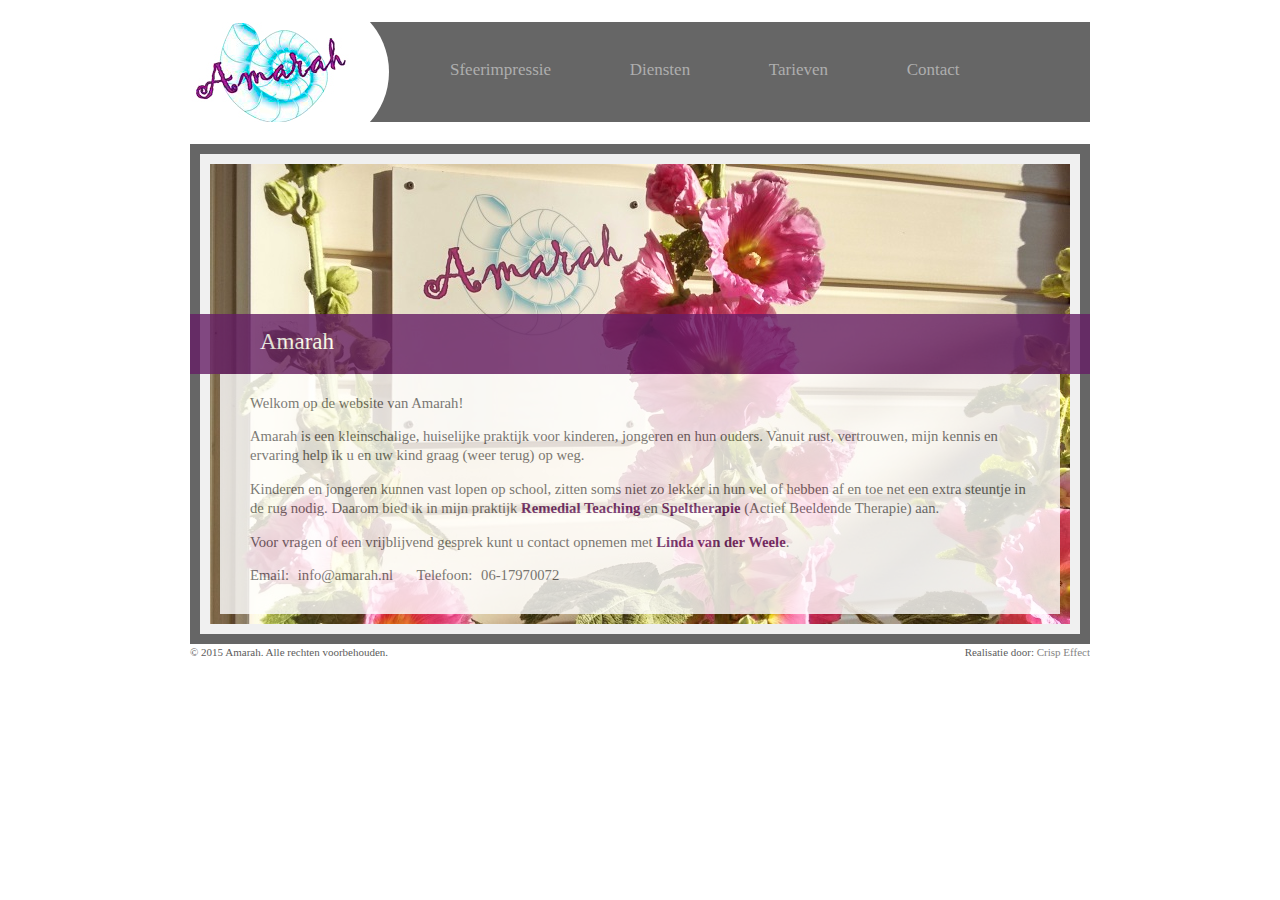
<file: public_html/index.html>
<!DOCTYPE html>
<html>
  <head>
    <title>Amarah</title>
    <meta charset="UTF-8" />
    <meta
      name="description"
      content="Amarah is een kleinschalige praktijk die kinderen en jongeren op verschillende gebieden begeleidt. Zo verzorgen wij remedial teaching, begeleiding bij dyslexie, huiswerkbegeleiding en cito- en examentraining."
    />
    <meta
      name="keywords"
      content="Amarah, Breda, Tilburg, basisschool, middelbare school, kinderen, jongeren, begeleiding, bijles, remedial teaching, RT begeleiding, dyslexie, huiswerkbegeleiding, citotoets, examentraining"
    />
    <meta name="viewport" content="width=device-width,initial-scale=1" />
    <meta
      name="Copyright"
      content="Copyright 2015, Amarah. All rights reserved."
    />
    <meta name="Robots" content="All" />
    <link rel="stylesheet" href="css/main.css?d=170205" />
  </head>
  <body>
    <div id="container">
      <header>
        <nav>
          <div id="logo">
            <a href="index.html"
              ><img src="img/logo.jpg" alt="Home" title="Home"
            /></a>
          </div>
          <div class="half-circle">
            <div class="circle"></div>
          </div>
          <ul>
            <li><a href="sfeerimpressie.html">Sfeerimpressie</a></li>
            <li><a href="diensten.html">Diensten</a></li>
            <li><a href="tarieven.html">Tarieven</a></li>
            <li><a href="contact.html">Contact</a></li>
          </ul>
        </nav>
      </header>
      <div class="content" id="index-content-bg">
        <div class="balk" id="index-balk">
          <h1>Amarah</h1>
        </div>
        <article>
          <p>Welkom op de website van Amarah!</p>
          <p>
            Amarah is een kleinschalige, huiselijke praktijk voor kinderen,
            jongeren en hun ouders. Vanuit rust, vertrouwen, mijn kennis en
            ervaring help ik u en uw kind graag (weer terug) op weg.
          </p>
          <p>
            Kinderen en jongeren kunnen vast lopen op school, zitten soms niet
            zo lekker in hun vel of hebben af en toe net een extra steuntje in
            de rug nodig. Daarom bied ik in mijn praktijk
            <span class="emph">Remedial Teaching</span> en
            <span class="emph">Speltherapie</span> (Actief Beeldende Therapie)
            aan.
          </p>
          <p>
            Voor vragen of een vrijblijvend gesprek kunt u contact opnemen met
            <span class="emph">Linda van der Weele</span>.
          </p>
          <p>
            <span class="contact"
              >Email:
              <a class="plain-link" href="mailto:info@amarah.nl"
                >info@amarah.nl</a
              ></span
            >
            <span class="contact"
              >Telefoon:
              <a class="plain-link" href="tel:06-17970072">06-17970072</a></span
            >
          </p>

          <p></p>
        </article>
      </div>
      <div id="footer">
        <div id="copyright">&copy; 2015 Amarah. Alle rechten voorbehouden.</div>
        <div id="crisp">
          Realisatie door:
          <a href="www.crispeffect.nl" target="_blank">Crisp Effect</a>
        </div>
      </div>
    </div>
  </body>
</html>
</file>
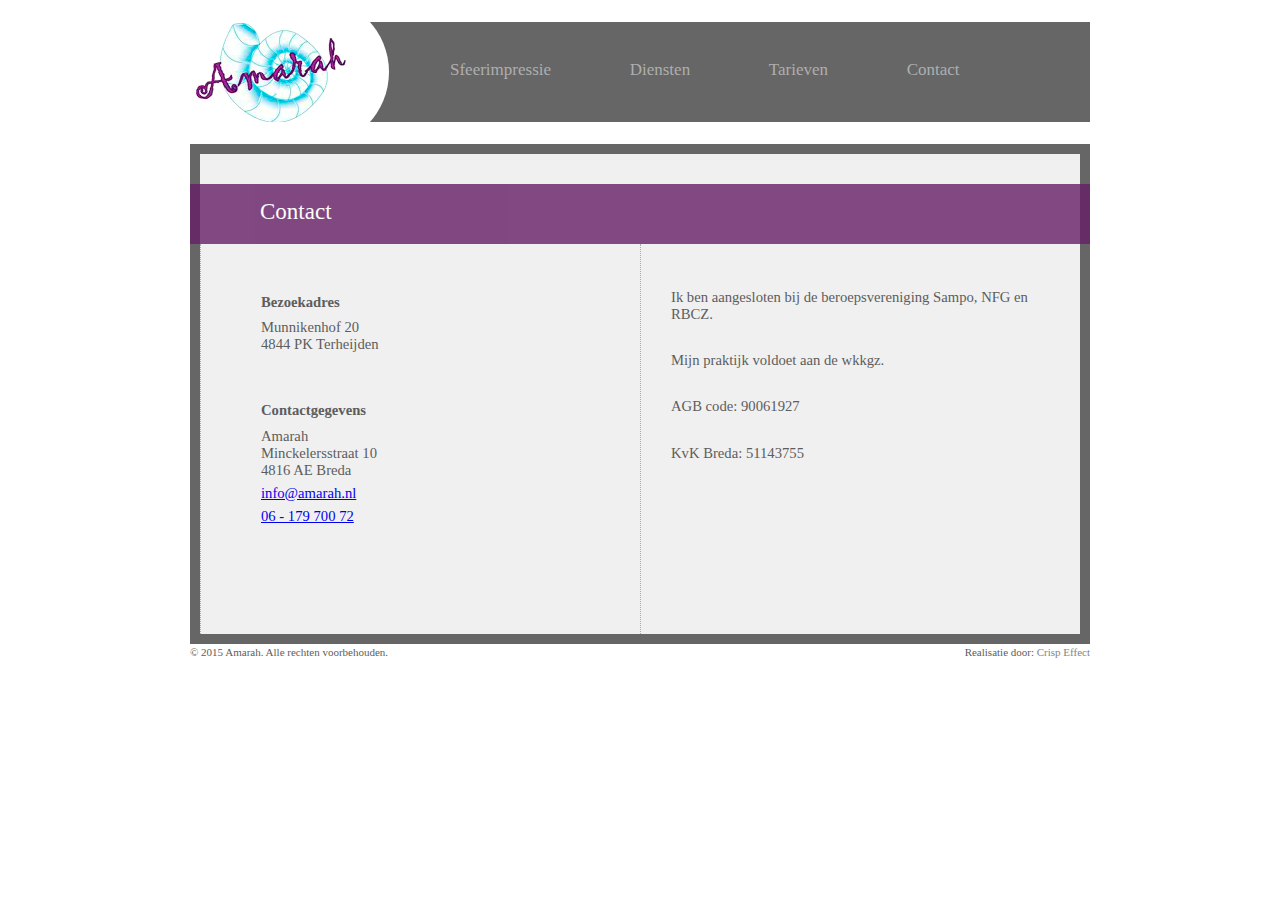
<file: public_html/contact.html>
<!DOCTYPE html>
<html>
  <head>
    <title>Amarah</title>
    <meta charset="UTF-8" />
    <meta
      name="description"
      content="Amarah is een kleinschalige praktijk die kinderen en jongeren op verschillende gebieden begeleidt. Zo verzorgen wij remedial teaching, begeleiding bij dyslexie, huiswerkbegeleiding en cito- en examentraining."
    />
    <meta
      name="keywords"
      content="Amarah, Breda, Tilburg, basisschool, middelbare school, kinderen, jongeren, begeleiding, bijles, remedial teaching, RT begeleiding, dyslexie, huiswerkbegeleiding, citotoets, examentraining"
    />
    <meta name="viewport" content="width=device-width,initial-scale=1" />
    <meta
      name="Copyright"
      content="Copyright 2015, Amarah. All rights reserved."
    />
    <meta name="Robots" content="All" />
    <link rel="stylesheet" href="css/main.css?d=170205" />
  </head>

  <body>
    <div id="container">
      <header>
        <nav>
          <div id="logo">
            <a href="index.html"
              ><img src="img/logo.jpg" alt="Home" title="Home"
            /></a>
          </div>
          <div class="half-circle">
            <div class="circle"></div>
          </div>
          <ul>
            <li><a href="sfeerimpressie.html">Sfeerimpressie</a></li>
            <li><a href="diensten.html">Diensten</a></li>
            <li><a href="tarieven.html">Tarieven</a></li>
            <li><a href="contact.html">Contact</a></li>
          </ul>
        </nav>
      </header>

      <div class="content">
        <div class="balk"><h1>Contact</h1></div>

        <div class="half">
          <address>
            <h4>Bezoekadres</h4>
            <div>Munnikenhof 20</div>
            <div>4844 PK Terheijden</div>
          </address>

          <address>
            <h4>Contactgegevens</h4>
            <div>Amarah</div>
            <div>Minckelersstraat 10</div>
            <div>4816 AE Breda</div>
            <a href="mailto:info@amarah.nl">info@amarah.nl</a>
            <a href="tel:+31617970072">06 - 179 700 72</a>
          </address>
        </div>

        <div class="half">
          <p>Ik ben aangesloten bij de beroepsvereniging Sampo, NFG en RBCZ.</p>
          <p>Mijn praktijk voldoet aan de wkkgz.</p>
          <p>AGB code: 90061927</p>
          <p>KvK Breda: 51143755</p>
        </div>
      </div>

      <div id="footer">
        <div id="copyright">&copy; 2015 Amarah. Alle rechten voorbehouden.</div>
        <div id="crisp">
          Realisatie door:
          <a href="www.crispeffect.nl" target="_blank">Crisp Effect</a>
        </div>
      </div>
    </div>
  </body>
</html>
</file>
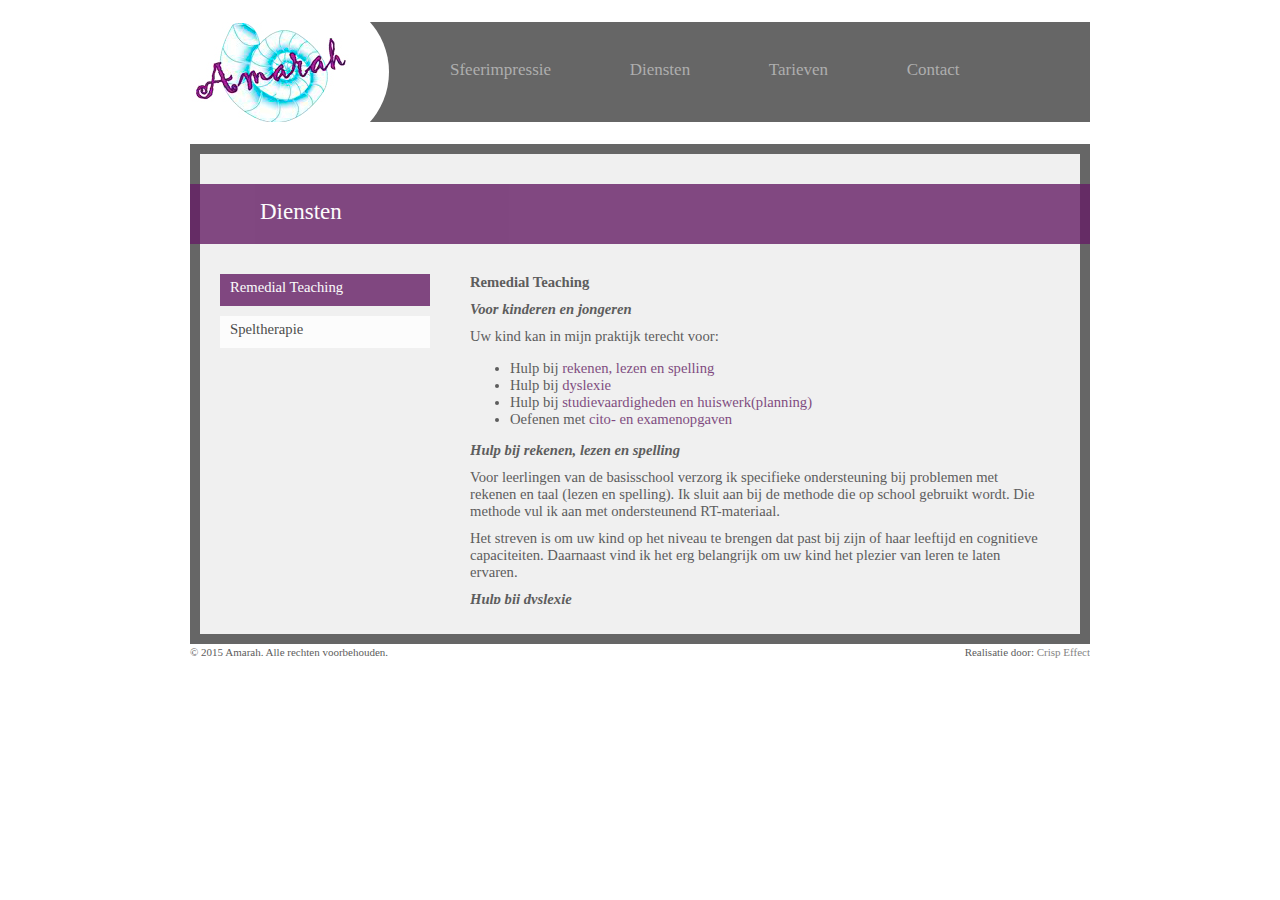
<file: public_html/diensten.html>
<!DOCTYPE html>
<html>
  <head>
    <title>Amarah</title>
    <meta charset="UTF-8" />
    <meta
      name="description"
      content="Amarah is een kleinschalige praktijk die kinderen en jongeren op verschillende gebieden begeleidt. Zo verzorgen wij remedial teaching, begeleiding bij dyslexie, huiswerkbegeleiding en cito- en examentraining."
    />
    <meta
      name="keywords"
      content="Amarah, Breda, Tilburg, basisschool, middelbare school, kinderen, jongeren, begeleiding, bijles, remedial teaching, RT begeleiding, dyslexie, huiswerkbegeleiding, citotoets, examentraining"
    />
    <meta name="viewport" content="width=device-width,initial-scale=1" />
    <meta
      name="Copyright"
      content="Copyright 2015, Amarah. All rights reserved."
    />
    <meta name="Robots" content="All" />
    <link rel="stylesheet" href="css/main.css?d=170205" />
    <script>
      var active = "rt";

      function showDienst(elt) {
        var id = elt.id;

        if (id === active) {
          return;
        }

        document.getElementById(active).classList.remove("active");
        document
          .getElementById("dienstuitleg-" + active)
          .classList.remove("active");
        document.getElementById(id).classList.add("active");
        document.getElementById("dienstuitleg-" + id).classList.add("active");
        active = id;

        scrollToSection();
      }

      function scrollToSection(id) {
        var parentDiv = document.getElementById("dienstuitleg");

        if (!id) {
          parentDiv.scrollTop = 0;
        } else {
          parentDiv.scrollTop =
            parentDiv.scrollTop + document.getElementById(id).offsetTop;
        }
      }
    </script>
  </head>
  <body>
    <div id="container">
      <header>
        <nav>
          <div id="logo">
            <a href="index.html"
              ><img src="img/logo.jpg" alt="Home" title="Home"
            /></a>
          </div>
          <div class="half-circle">
            <div class="circle"></div>
          </div>
          <ul>
            <li><a href="sfeerimpressie.html">Sfeerimpressie</a></li>
            <li><a href="diensten.html">Diensten</a></li>
            <li><a href="tarieven.html">Tarieven</a></li>
            <li><a href="contact.html">Contact</a></li>
          </ul>
        </nav>
      </header>

      <div class="content">
        <div class="balk"><h1>Diensten</h1></div>
        <div id="dienstenmenu">
          <ul>
            <li id="rt" class="active" onclick="showDienst(this)">
              Remedial Teaching
            </li>
            <li id="st" onclick="showDienst(this)">Speltherapie</li>
          </ul>
        </div>

        <div id="dienstuitleg">
          <div class="dienstspan active" id="dienstuitleg-rt">
            <h2>Remedial Teaching</h2>
            <h3>Voor kinderen en jongeren</h3>

            Uw kind kan in mijn praktijk terecht voor:

            <ul>
              <li>
                Hulp bij
                <a onclick="scrollToSection('rekenen-lezen-spelling')"
                  >rekenen, lezen en spelling</a
                >
              </li>
              <li>
                Hulp bij <a onclick="scrollToSection('dyslexie')">dyslexie</a>
              </li>
              <li>
                Hulp bij
                <a
                  onclick="scrollToSection('studievaardigheden-en-huiswerkplanning')"
                  >studievaardigheden en huiswerk(planning)</a
                >
              </li>
              <li>
                Oefenen met
                <a onclick="scrollToSection('cito-en-examenopgaven')"
                  >cito- en examenopgaven</a
                >
              </li>
            </ul>

            <h3 id="rekenen-lezen-spelling">
              Hulp bij rekenen, lezen en spelling
            </h3>
            <p>
              Voor leerlingen van de basisschool verzorg ik specifieke
              ondersteuning bij problemen met rekenen en taal (lezen en
              spelling). Ik sluit aan bij de methode die op school gebruikt
              wordt. Die methode vul ik aan met ondersteunend RT-materiaal.
            </p>
            <p>
              Het streven is om uw kind op het niveau te brengen dat past bij
              zijn of haar leeftijd en cognitieve capaciteiten. Daarnaast vind
              ik het erg belangrijk om uw kind het plezier van leren te laten
              ervaren.
            </p>

            <h3 id="dyslexie">Hulp bij dyslexie</h3>
            <p>
              Voor leerlingen met een dyslexieverklaring bied ik een specifiek
              leerprogramma aan. Uw kind zal veel oefenen, wat verschillende
              hersengebieden prikkelt.
            </p>
            <p>
              Ik maak gebruik van verschillende spellingsoefeningen en
              woordrijen, van RALFI lezen, van flitskaartjes en oefenmateriaal
              op de computer. Eens in de drie maanden is er een toetsmoment om
              de voortgang te meten.
            </p>

            <h3 id="studievaardigheden-en-huiswerkplanning">
              Hulp bij studievaardigheden en huiswerk(planning)
            </h3>
            <p>
              Het invullen van een planblad geeft structuur aan de manier waarop
              uw kind zijn huiswerk gaat aanpakken. Naast het plannen krijgt uw
              kind ruimte om echt aan de slag te gaan met zijn huiswerk. Het
              gaat hier dus vooral om het leren leren en minder om specifieke
              bijles op inhoudelijke basis van vakken. Als hier wel behoefte aan
              is, dan kan hier in overleg ook op worden ingespeeld.
            </p>

            <h3 id="cito-en-examenopgaven">
              Oefenen met cito- en examenopgaven
            </h3>
            <p>
              Ik bied een programma aan dat ervoor zorgt dat uw kind goed
              beslagen ten ijs komt op het moment dat de eindcito of het
              eindexamen start.
            </p>
            <p>
              Met behulp van toetsen van eerdere jaren raakt uw kind bekend met
              de vraagstelling, waardoor zenuwen overwonnen kunnen worden.
            </p>
            <p>
              Wilt u meer weten over Remedial Teaching of wilt u gebruik maken
              van een gratis intake voor uw kind? Neem dan geheel vrijblijvend
              contact op.
            </p>
          </div>

          <div class="dienstspan" id="dienstuitleg-st">
            <h2>Speltherapie (actief beeldende therapie)</h2>
            <h3>Voor kinderen en jongeren</h3>

            <p>
              De actief beeldende therapie is een specifieke vorm binnen de
              speltherapie. Binnen deze therapie wordt niet alleen gekeken naar
              het probleem, maar naar uw kind als geheel. De therapie is
              holistisch, curatief en complementair van aard. Met behulp van
              verhalen, tekeningen, bouwwerken en spel vertelt uw kind zijn of
              haar eigen verhaal. Uw kind hoeft het probleem dus niet te
              benoemen, praten kan namelijk best ingewikkeld zijn. Uw kind mag
              zijn of haar verhaal vertellen in een ‘beeldentaal’.
            </p>

            Uw kind kan in mijn praktijk terecht:

            <ul>
              <li>Als het lastig is om gevoelens te uiten</li>
              <li>
                Als het een nare ervaring heeft meegemaakt, die zorgt voor angst
                of boosheid
              </li>
              <li>Als een diagnose het leven ingewikkeld maakt</li>
              <li>Voor het leren omgaan met verdriet door een scheiding</li>
              <li>Als er een belangrijk persoon is overleden</li>
              <li>
                Als het omgaan met leeftijdsgenootjes of volwassenen lastig is
              </li>
              <li>
                Bij het leren omgaan met ziekte van zichzelf of een familielid
              </li>
              <li>Bij een negatief zelfbeeld</li>
              <li>Als slapen moeilijk is</li>
            </ul>

            <p>
              Als actief beeldend therapeut gebruik ik natuurlijke materialen,
              zodat uw kind zich op een eigen persoonlijke manier kan
              uitdrukken. Het doel van de therapie is curatief (genezend) van
              aard, zodat uw kind zijn of haar persoonlijke weg kan vervolgen.
              Vrij van nare gevoelens, angsten of gedrag waarmee het zichzelf
              belemmert. Dat uw kind weer vrolijk en onbezorgd in het leven kan
              staan.
            </p>

            <p>De therapie bestaat uit een drietal fases:</p>

            <p>
              De diagnose: Via een oudergesprek (anamnese) en 4 tot 6
              bijeenkomsten met uw kind wordt het probleem vastgesteld. Deze
              fase sluit af met een oudergesprek, waarin we de beelden samen
              bekijken en het plan voor de therapie bespreken.
            </p>

            <p>
              De therapie: De inhoud van de therapie is voor ieder kind
              verschillend en is maatwerk. Het is belangrijk dat de therapie
              aansluit bij het karakter en het probleem van uw kind. De beelden
              die uw kind zelf aandraagt zijn leidend. Als Actief Beeldend
              Therapeut zal ik negatieve beelden door gezonde beelden vervangen.
              Iedere 6 weken zullen de vorderingen in een oudergesprek besproken
              worden. De afsluiting: De therapie wordt, op het moment dat uw
              kind eraan toe is, afgesloten met een oudergesprek.
            </p>

            <p>
              Wilt u meer weten over Actief Beeldende Therapie of wilt u gebruik
              maken van een gratis intake voor uw kind? Neem dan geheel
              vrijblijvend contact op.
            </p>

            <p>
              NB. Ik heb een samenwerkingsverband met Iris Schouten, Pedagoog en
              Actief Beeldend (Spel)therapeut, Iris kinder- en jongerenpraktijk.
            </p>
          </div>
        </div>
      </div>

      <div id="footer">
        <div id="copyright">&copy; 2015 Amarah. Alle rechten voorbehouden.</div>
        <div id="crisp">
          Realisatie door:
          <a href="www.crispeffect.nl" target="_blank">Crisp Effect</a>
        </div>
      </div>
    </div>
  </body>
</html>
</file>
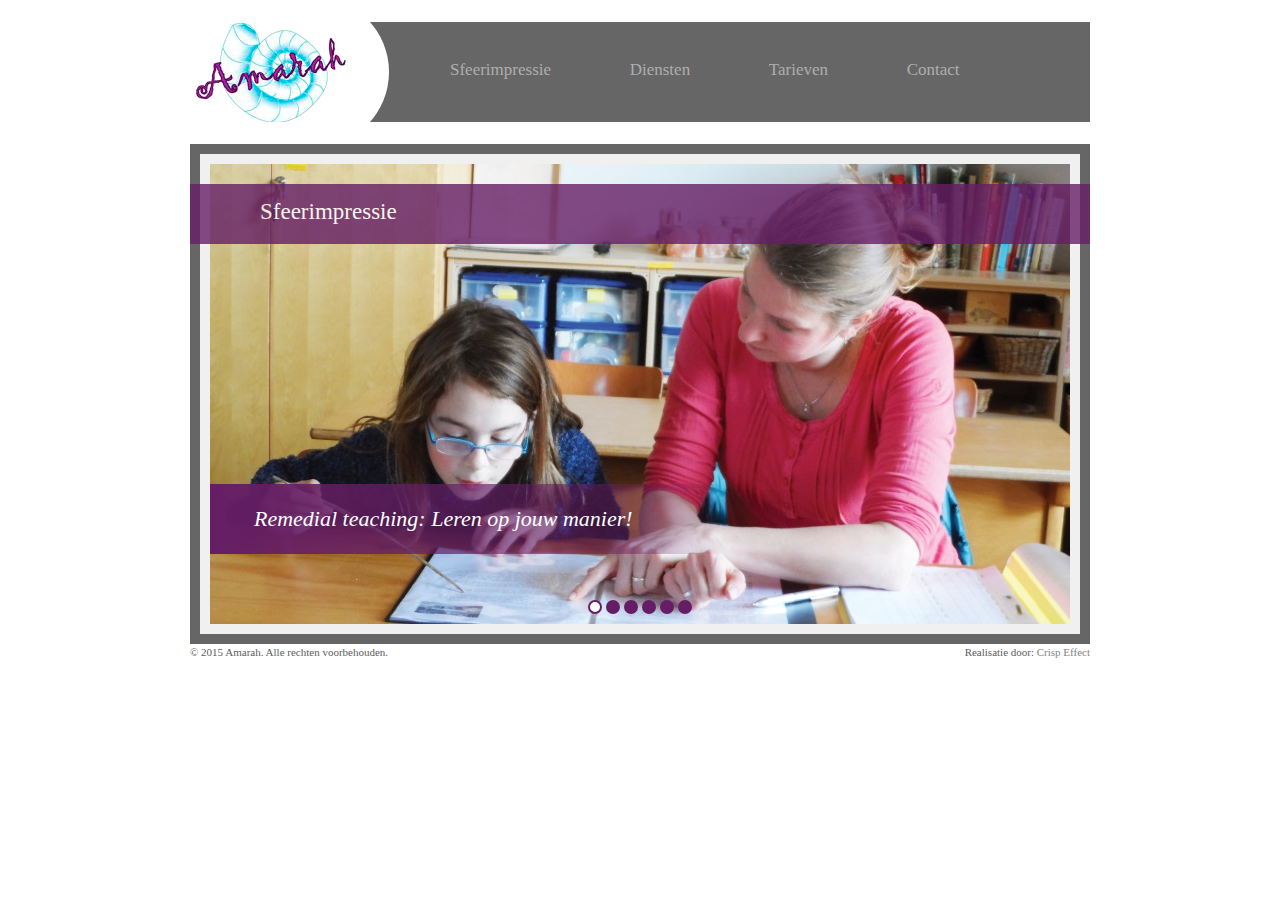
<file: public_html/sfeerimpressie.html>
<!DOCTYPE html>
<html>
  <head>
    <title>Amarah</title>
    <meta charset="UTF-8" />
    <meta
      name="description"
      content="Amarah is een kleinschalige praktijk die kinderen en jongeren op verschillende gebieden begeleidt. Zo verzorgen wij remedial teaching, begeleiding bij dyslexie, huiswerkbegeleiding en cito- en examentraining."
    />
    <meta
      name="keywords"
      content="Amarah, Breda, Tilburg, basisschool, middelbare school, kinderen, jongeren, begeleiding, bijles, remedial teaching, RT begeleiding, dyslexie, huiswerkbegeleiding, citotoets, examentraining"
    />
    <meta name="viewport" content="width=device-width,initial-scale=1" />
    <meta
      name="Copyright"
      content="Copyright 2015, Amarah. All rights reserved."
    />
    <meta name="Robots" content="All" />
    <link rel="stylesheet" href="css/main.css?d=170205" />
    <script>
      var checkboxes = ["RT0", "RT1", "RT2", "ST0", "ST1", "ST2"];
      var skip = false;

      document.onreadystatechange = function () {
        if (document.readyState === "complete") {
          setInterval(function () {
            if (skip) {
              skip = false;
              return;
            }

            var currentCheckbox = document.querySelector(
              'input[name="slide"]:checked'
            ).value;
            var nextCheckbox =
              checkboxes[
                (checkboxes.indexOf(currentCheckbox) + 1) % checkboxes.length
              ];
            document.getElementById(nextCheckbox).click();
          }, 5000);
        }
      };

      function labelClicked() {
        skip = true;
      }
    </script>
  </head>
  <body>
    <div id="container">
      <header>
        <nav>
          <div id="logo">
            <a href="index.html"
              ><img src="img/logo.jpg" alt="Home" title="Home"
            /></a>
          </div>
          <div class="half-circle">
            <div class="circle"></div>
          </div>
          <ul>
            <li><a href="sfeerimpressie.html">Sfeerimpressie</a></li>
            <li><a href="diensten.html">Diensten</a></li>
            <li><a href="tarieven.html">Tarieven</a></li>
            <li><a href="contact.html">Contact</a></li>
          </ul>
        </nav>
      </header>
      <div class="content">
        <ul class="slider">
          <li>
            <input type="radio" id="RT0" name="slide" value="RT0" checked />
            <label for="RT0" onclick="labelClicked()"></label>
            <img src="img/RT0.jpg" />
            <div class="image-label image-label-left">
              Remedial teaching: Leren op jouw manier!
            </div>
          </li>
          <li>
            <input type="radio" id="RT1" name="slide" value="RT1" />
            <label for="RT1" onclick="labelClicked()"></label>
            <img src="img/RT1.jpg" />
            <div class="image-label image-label-right">
              Dankzij de hulp van Linda ging mijn<br />
              examen wiskunde supergoed.
            </div>
          </li>
          <li>
            <input type="radio" id="RT2" name="slide" value="RT2" />
            <label for="RT2" onclick="labelClicked()"></label>
            <img src="img/RT2.jpg" />
            <div class="image-label image-label-left image-label-long">
              Mijn zoon en ik zijn super blij met jouw RT.<br />
              Nogmaals bedankt voor de goede en fijne<br />
              begeleiding die jij aan mijn zoon hebt gegeven.
            </div>
          </li>
          <li>
            <input type="radio" id="ST0" name="slide" value="ST0" />
            <label for="ST0" onclick="labelClicked()"></label>
            <img src="img/ST0.jpg" />
            <div class="image-label image-label-right">
              Actief beeldende therapie: Alle aandacht voor jou!
            </div>
          </li>
          <li>
            <input type="radio" id="ST1" name="slide" value="ST1" />
            <label for="ST1" onclick="labelClicked()"></label>
            <img src="img/ST1.jpg" />
            <div class="image-label image-label-left">
              Linda is heel lief en je mag alles gebruiken om<br />
              mee te spelen. Ze heeft veel leuke spullen.
            </div>
          </li>
          <li>
            <input type="radio" id="ST2" name="slide" value="ST2" />
            <label for="ST2" onclick="labelClicked()"></label>
            <img src="img/ST2.jpg" />
            <div class="image-label image-label-right">
              Iedere week ging mijn dochter met veel plezier naar Linda.<br />
              Wij als ouders vonden de oudergesprekken heel waardevol.
            </div>
          </li>
        </ul>
        <div class="balk">
          <h1>Sfeerimpressie</h1>
        </div>
      </div>
      <div id="footer">
        <div id="copyright">&copy; 2015 Amarah. Alle rechten voorbehouden.</div>
        <div id="crisp">
          Realisatie door:
          <a href="www.crispeffect.nl" target="_blank">Crisp Effect</a>
        </div>
      </div>
    </div>
  </body>
</html>
</file>
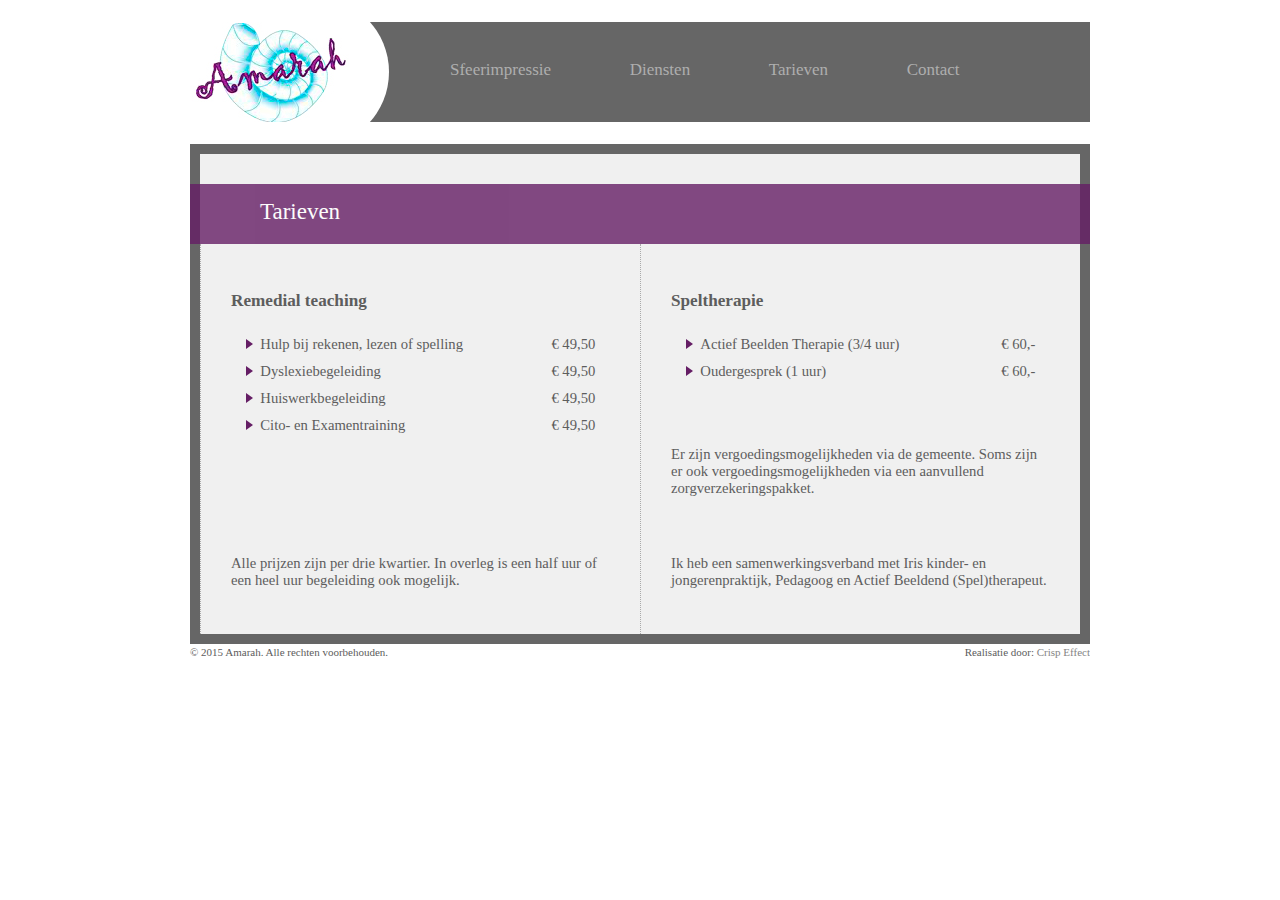
<file: public_html/tarieven.html>
<!DOCTYPE html>
<html>
  <head>
    <title>Amarah</title>
    <meta charset="UTF-8" />
    <meta
      name="description"
      content="Amarah is een kleinschalige praktijk die kinderen en jongeren op verschillende gebieden begeleidt. Zo verzorgen wij remedial teaching, begeleiding bij dyslexie, huiswerkbegeleiding en cito- en examentraining."
    />
    <meta
      name="keywords"
      content="Amarah, Breda, Tilburg, basisschool, middelbare school, kinderen, jongeren, begeleiding, bijles, remedial teaching, RT begeleiding, dyslexie, huiswerkbegeleiding, citotoets, examentraining"
    />
    <meta name="viewport" content="width=device-width,initial-scale=1" />
    <meta
      name="Copyright"
      content="Copyright 2015, Amarah. All rights reserved."
    />
    <meta name="Robots" content="All" />
    <link rel="stylesheet" href="css/main.css?d=170205" />
  </head>

  <body>
    <div id="container">
      <header>
        <nav>
          <div id="logo">
            <a href="index.html"
              ><img src="img/logo.jpg" alt="Home" title="Home"
            /></a>
          </div>
          <div class="half-circle">
            <div class="circle"></div>
          </div>
          <ul>
            <li><a href="sfeerimpressie.html">Sfeerimpressie</a></li>
            <li><a href="diensten.html">Diensten</a></li>
            <li><a href="tarieven.html">Tarieven</a></li>
            <li><a href="contact.html">Contact</a></li>
          </ul>
        </nav>
      </header>

      <div class="content tarieven">
        <div class="balk"><h1>Tarieven</h1></div>
        <div class="half space-between">
          <div>
            <h3>Remedial teaching</h3>
            <ul>
              <li>
                <span>Hulp bij rekenen, lezen of spelling</span
                ><span class="tarief-prijs">€ 49,50</span>
              </li>
              <li>
                <span>Dyslexiebegeleiding</span
                ><span class="tarief-prijs">€ 49,50</span>
              </li>
              <li>
                <span>Huiswerkbegeleiding</span
                ><span class="tarief-prijs">€ 49,50</span>
              </li>
              <li>
                <span>Cito- en Examentraining</span
                ><span class="tarief-prijs">€ 49,50</span>
              </li>
            </ul>
          </div>
          <p>
            Alle prijzen zijn per drie kwartier. In overleg is een half uur of
            een heel uur begeleiding ook mogelijk.
          </p>
        </div>
        <div class="half space-between">
          <div>
            <h3>Speltherapie</h3>
            <ul>
              <li>
                <span>Actief Beelden Therapie (3/4 uur)</span
                ><span class="tarief-prijs">€ 60,-</span>
              </li>
              <li>
                <span>Oudergesprek (1 uur)</span
                ><span class="tarief-prijs">€ 60,-</span>
              </li>
            </ul>
          </div>

          <p>
            Er zijn vergoedingsmogelijkheden via de gemeente. Soms zijn er ook
            vergoedingsmogelijkheden via een aanvullend zorgverzekeringspakket.
          </p>

          <!--<p>Praktijk Amarah is geregistreerd bij de Nederlandse Federatie Gezondheidszorg (NFG) en bij SAMPO, Beroepsvereniging voor actief beeldende therapeuten. Hierdoor vergoeden de meeste zorgverzekeraars de actief beeldende therapie geheel of gedeeltelijk. Voor meer informatie verwijs ik u door naar uw eigen zorgverzekering of kijk op <a href="https://www.de-nfg.nl/vergoedingen.html">https://www.de-nfg.nl/vergoedingen.html</a></p>-->

          <p>
            Ik heb een samenwerkingsverband met Iris kinder- en
            jongerenpraktijk, Pedagoog en Actief Beeldend (Spel)therapeut.
          </p>
        </div>
      </div>

      <div id="footer">
        <div id="copyright">&copy; 2015 Amarah. Alle rechten voorbehouden.</div>
        <div id="crisp">
          Realisatie door:
          <a href="www.crispeffect.nl" target="_blank">Crisp Effect</a>
        </div>
      </div>
    </div>
  </body>
</html>
</file>
<file: public_html/css/main.css>
/* algemene css */
body {
  font-family: "Century Gothic", Century, Verdana;
  font-size: 11pt;
  color: #5d5d5d;
  max-height: 999999px;
}
.clear {
  clear: both;
}
.emph {
  color: #651e65;
  font-weight: 600;
}
#container {
  background-color: #fff;
  width: 900px;
  margin: 0 auto;
  position: relative;
}

header {
  padding: 0px;
  height: 100px;
  width: 900px;
  margin: 22px auto;
  position: relative;
}
#logo {
  width: 160px;
  height: 100px;
  float: left;
}
#logo img {
  width: 160px;
  height: 100px;
  border: none;
}
nav {
  margin: 0;
  padding: 0;
  width: 100%;
  height: 100px;
}
nav ul {
  padding: 38px 0 0 25px;
  margin: 0 0 0 160px;
  list-style-type: none;
  height: 100%;
  box-sizing: border-box;
  background-color: #666;
}
nav ul li {
  padding: 0;
  margin: 0 0 0 75px;
  display: inline;
  font-size: 17px;
}
nav ul li a:link,
nav ul li a:visited {
  color: #aeaeae;
  text-decoration: none;
}
nav ul li a:hover {
  color: #fff;
  text-decoration: none;
}
nav .half-circle {
  position: absolute;
  overflow: hidden;
  width: 40px;
  height: 100%;
  left: 159px;
}
nav .circle {
  width: 150px;
  height: 150px;
  border-radius: 50%;
  background-color: white;
  margin: -25px 0 0 -110px;
}

.content {
  margin: 0;
  padding: 10px 0;
  height: 460px;
  border: 10px solid #666;
  position: relative;
  z-index: 1;
  background-color: #f0f0f0;
}
.balk {
  margin: 20px 0 0 -10px;
  width: 900px;
  height: 60px;
  background-color: #651e65;
  opacity: 0.8;
  filter: alpha(opacity=80);
}
.balk h1 {
  margin: 0;
  padding: 15px 0 0 70px;
  font-size: 23px;
  font-weight: normal;
  color: #fff;
}

#copyright {
  float: left;
  width: 450px;
  font-size: 11px;
  margin: 2px 0 0 0;
}
#crisp {
  float: left;
  text-align: right;
  width: 450px;
  font-size: 11px;
  margin: 2px 0 0 0;
}
#crisp a:link,
#crisp a:visited {
  color: #666;
  text-decoration: none;
  opacity: 0.8;
}
#crisp a:hover {
  color: #333;
  text-decoration: underline;
}

/* css voor index.html */
#index-content-bg {
  background: url(../img/index-bg.jpg) no-repeat center #f0f0f0;
}
#index-balk {
  margin: 150px 0 0 -10px;
}
article {
  margin: 0 0 0 20px;
  padding: 5px 30px 0 30px;
  width: 780px;
  height: 235px;
  background-color: #fff;
  opacity: 0.8;
  filter: alpha(opacity=80);
  line-height: 19px;
}
.contact {
  padding-right: 20px;
}
.contact a {
  padding-left: 5px;
}
.plain-link {
  color: #5d5d5d;
  text-decoration: none;
}

/* css voor sfeerimpressie.html */
.slider {
  list-style: none;
  position: absolute;
  margin: 0 10px;
  padding: 0;
  width: 860px;
}
.slider input {
  display: none;
}

.slider li {
  float: left;
  margin: 434px 0 0 0;
  position: static;
}
.slider li:first-child {
  margin-left: 376px;
}
.slider label {
  background-color: #651e65;
  border: 2px solid #651e65;
  border-radius: 50%;
  cursor: pointer;
  display: block;
  height: 10px;
  margin: 2px;
  transition: 0.5s;
  width: 10px;
}
.slider input:checked + label {
  background-color: #fff;
}
.slider img {
  height: 460px;
  left: 0;
  opacity: 0;
  position: absolute;
  top: 0;
  transition: 0.5s;
  width: 860px;
  vertical-align: top;
  visibility: hidden;
  z-index: -1;
}
.slider li input:checked ~ img {
  opacity: 1;
  visibility: visible;
}

.image-label {
  color: #fff;
  font-size: 1.5em;
  font-style: italic;
  margin: 0;
  opacity: 0;
  padding: 1em 2em;
  position: absolute;
  top: 320px;
  transition: 0.5s;
  visibility: hidden;
}
.slider li input:checked ~ .image-label {
  opacity: 1;
  visibility: visible;
}
.image-label-left {
  background: -webkit-linear-gradient(
    right,
    rgba(101, 30, 101, 0) 0%,
    rgba(101, 30, 101, 0.5) 20%,
    rgba(101, 30, 101, 1) 100%
  );
  background: -o-linear-gradient(
    right,
    rgba(101, 30, 101, 0) 0%,
    rgba(101, 30, 101, 0.5) 20%,
    rgba(101, 30, 101, 1) 100%
  );
  background: -moz-linear-gradient(
    right,
    rgba(101, 30, 101, 0) 0%,
    rgba(101, 30, 101, 0.5) 20%,
    rgba(101, 30, 101, 1) 100%
  );
  background: linear-gradient(
    to left,
    rgba(101, 30, 101, 0) 0%,
    rgba(101, 30, 101, 0.5) 20%,
    rgba(101, 30, 101, 1) 100%
  );
  left: 0;
  padding-right: 4em;
  text-align: left;
}
.image-label-right {
  background: -webkit-linear-gradient(
    left,
    rgba(101, 30, 101, 0) 0%,
    rgba(101, 30, 101, 0.5) 20%,
    rgba(101, 30, 101, 1) 100%
  );
  background: -o-linear-gradient(
    left,
    rgba(101, 30, 101, 0) 0%,
    rgba(101, 30, 101, 0.5) 20%,
    rgba(101, 30, 101, 1) 100%
  );
  background: -moz-linear-gradient(
    left,
    rgba(101, 30, 101, 0) 0%,
    rgba(101, 30, 101, 0.5) 20%,
    rgba(101, 30, 101, 1) 100%
  );
  background: linear-gradient(
    to right,
    rgba(101, 30, 101, 0) 0%,
    rgba(101, 30, 101, 0.5) 20%,
    rgba(101, 30, 101, 1) 100%
  );
  padding-left: 4em;
  right: 0;
  text-align: right;
}
.image-label-long {
  top: 290px;
}

/* css voor diensten.html */
#dienstenmenu {
  margin: 30px 0 0 20px;
  padding: 0;
  width: 250px;
  height: 300px;
  float: left;
}
#dienstenmenu ul {
  margin: 0;
  padding: 0;
  list-style-type: none;
}
#dienstenmenu ul li {
  margin: 0 0 10px 0;
  padding: 5px 0 0 10px;
  background-color: #fff;
  color: #222;
  opacity: 0.8;
  width: 200px;
  height: 27px;
  cursor: pointer;
}
#dienstenmenu ul li.active,
#dienstenmenu ul li:hover {
  background-color: #651e65;
  color: #fff;
  opacity: 0.8;
}
#dienstuitleg {
  margin: 30px 0 0 0px;
  height: 330px;
  width: 570px;
  float: left;
  overflow: auto;
  position: relative;
}
.dienstspan {
  display: none;
}
.dienstspan.active {
  display: block;
}
#dienstuitleg h2 {
  margin: 0 0 10px 0;
  padding: 0;
  font-size: 11pt;
}
#dienstuitleg h3 {
  margin: 0 0 10px 0;
  padding: 0;
  font-size: 11pt;
  font-style: italic;
}
#dienstuitleg p {
  margin: 0 0 10px 0;
  padding: 0;
}
.contactlink:link,
.contactlink:visited {
  color: #666;
  text-decoration: underline;
  opacity: 0.8;
}
.contactlink:hover {
  color: #333;
  text-decoration: underline;
  opacity: 0.8;
}

#dienstuitleg li a {
  color: #651e65;
  text-decoration: none;
  opacity: 0.8;
  cursor: pointer;
}

/* css voor tarieven.html */
.content table {
  margin: 30px 0 0 25px;
  padding: 0;
  width: 600px;
  text-align: left;
}
.actual-content {
  margin: 30px;
  height: 330px;
  width: 820px;
}
.col1 {
  margin: 0;
  padding: 0 0 0 62px;
  width: 150px;
  height: 28px;
  background: url(../img/aanwijzer.jpg) no-repeat;
}
.col2 {
  margin: 0;
  padding: 0;
  width: 100px;
  height: 28px;
}
#onderschrift {
  margin: 20px 0 0 62px;
}

.half {
  box-sizing: border-box;
  border-left: 1px dotted #aaa;
  display: flex;
  flex-direction: column;
  float: left;
  padding: 30px;
  height: 390px;
  width: 50%;
}

.space-between {
  justify-content: space-between;
}

.tarieven h3 {
  margin-bottom: 0.5em;
}

.tarieven ul {
  margin: 1em 0 1.5em 0;
  padding: 0 1em;
  list-style: none;
}

.tarieven li {
  margin-left: 1em;
}

.tarieven li span.tarief-naam {
  display: inline-block;
  width: 250px;
}

.tarieven li span.tarief-prijs {
  float: right;
}

.tarieven li:before {
  content: "";
  border-color: transparent #651e65;
  border-style: solid;
  border-width: 0.4em 0 0.4em 0.5em;
  display: block;
  height: 0;
  width: 0;
  left: -1em;
  top: 0.9em;
  position: relative;
}

/* .tarieven p {
    text-align: justify;
  } */

/* css voor contact.html */
#contactinfo {
  margin: 20px 0 0 30px;
  padding: 0;
  width: 820px;
  text-align: center;
}
#contactinfo a:link,
#contactinfo a:visited {
  color: #a330a3;
  text-decoration: none;
}
#contactinfo a:hover {
  color: #a330a3;
  text-decoration: underline;
}

#locaties {
  margin: 0;
  padding: 20px 0 0 0;
  display: block;
  height: 220px;
}
.locaties {
  margin: 0 auto; /*margin: 20px 0 0 30px;*/
  padding: 0;
  width: 375px;
  height: 200px; /*float: left;*/
  display: block;
}
.locaties:link,
.locaties:visited {
  border: 10px solid #ddd;
}
.locaties:hover {
  border: 10px solid #fff;
}

#gegevens {
  margin: 0;
  padding: 0;
  display: block;
  height: 95px;
}
.gegevens {
  margin: 0 auto; /*margin: 5px 0 0 30px;*/
  padding: 0;
  width: 375px;
  height: 95px; /*float: left;*/
  display: block;
  text-align: center;
}

address {
  font-style: normal;
  padding-left: 30px;
}

address h4 {
  margin-bottom: 0.6em;
}

address + address {
  margin-top: 2em;
}

address a {
  display: block;
  margin-top: 0.4em;
}
</file>
